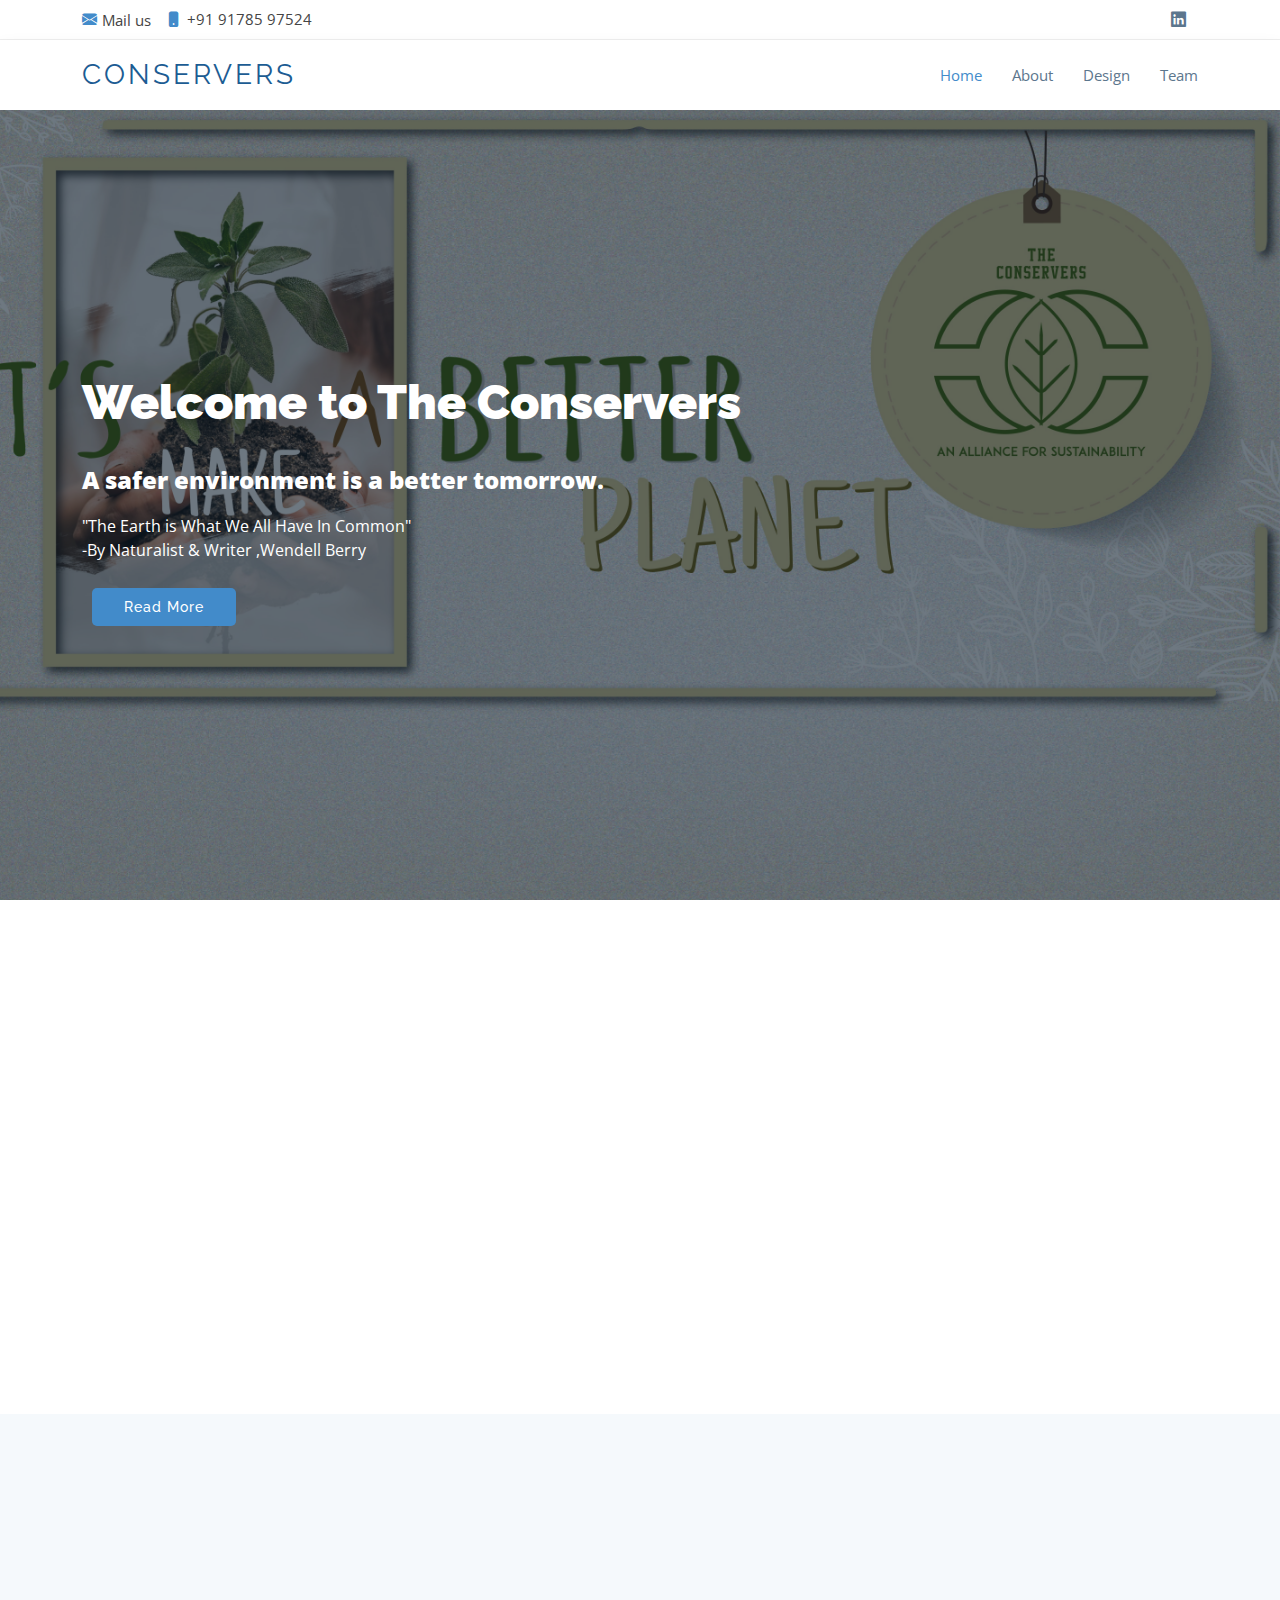
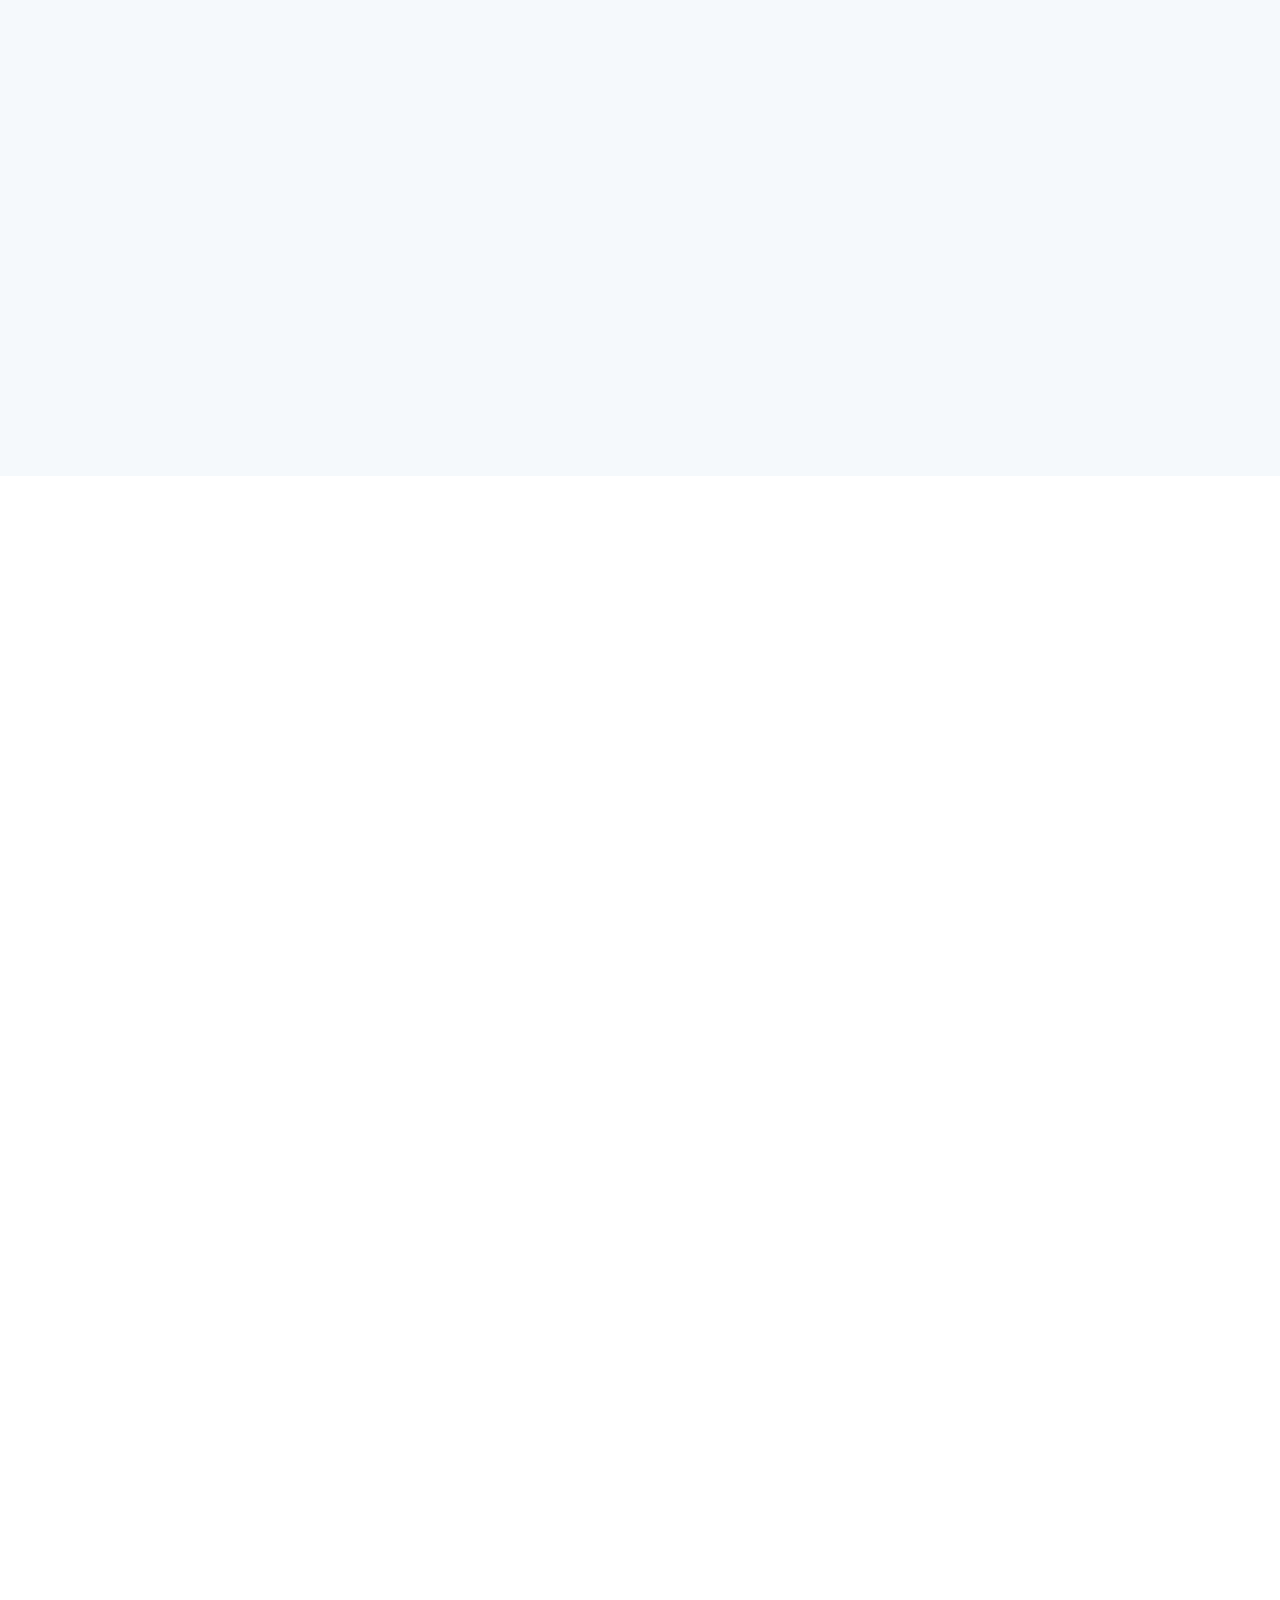
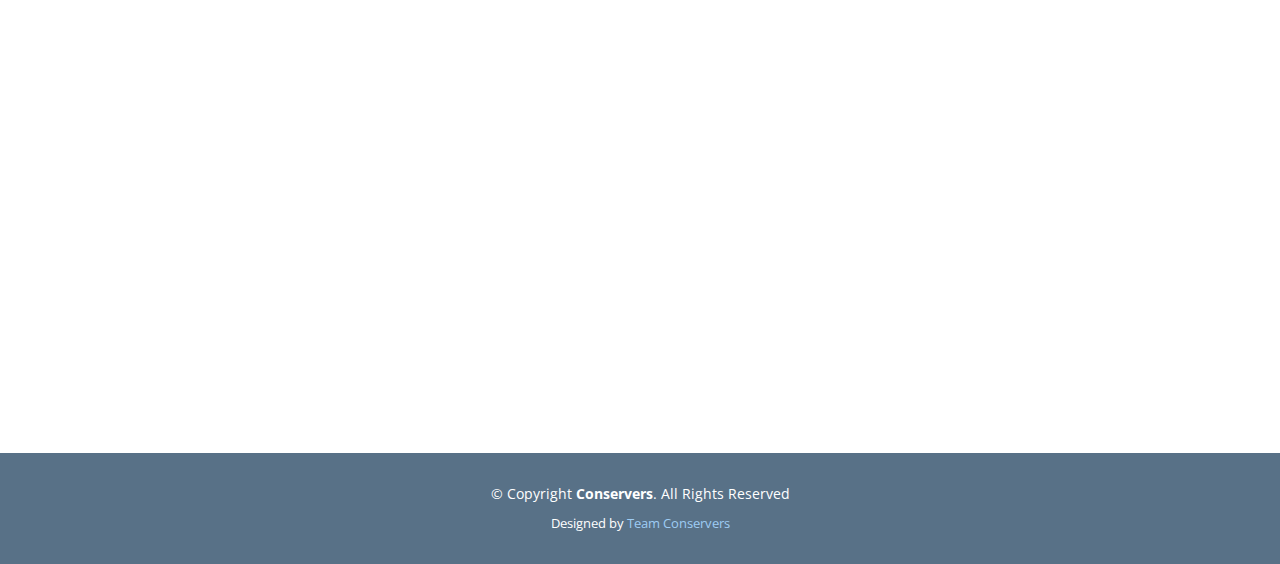
<file: index.html>
<!DOCTYPE html>
<html lang="en">

<head>
  <meta charset="utf-8">
  <meta content="width=device-width, initial-scale=1.0" name="viewport">

  <title>The Conservers</title>
  <meta content="" name="description">
  <meta content="" name="keywords">

  <!-- Favicons -->
  <link href="assets/img/conserver/favicon.ico" rel="icon">
  <link href="assets/img/consever/apple-touch-icon.png" rel="apple-touch-icon">

  <!-- Google Fonts -->
  <link href="https://fonts.googleapis.com/css?family=Open+Sans:300,300i,400,400i,600,600i,700,700i|Raleway:300,300i,400,400i,600,600i,700,700i,900" rel="stylesheet">

  <!-- Vendor CSS Files -->
  <link href="assets/vendor/animate.css/animate.min.css" rel="stylesheet">
  <link href="assets/vendor/aos/aos.css" rel="stylesheet">
  <link href="assets/vendor/bootstrap/css/bootstrap.min.css" rel="stylesheet">
  <link href="assets/vendor/bootstrap-icons/bootstrap-icons.css" rel="stylesheet">
  <link href="assets/vendor/boxicons/css/boxicons.min.css" rel="stylesheet">
  <link href="assets/vendor/glightbox/css/glightbox.min.css" rel="stylesheet">
  <link href="assets/vendor/swiper/swiper-bundle.min.css" rel="stylesheet">

  <!-- Template Main CSS File -->
  <link href="assets/css/style.css" rel="stylesheet">

  <!-- =======================================================
  * Template Name: Mamba - v4.3.0
  * Template URL: https://bootstrapmade.com/mamba-one-page-bootstrap-template-free/
  * Author: BootstrapMade.com
  * License: https://bootstrapmade.com/license/
  ======================================================== -->
</head>

<body>

  <!-- ======= Top Bar ======= -->
  <section id="topbar" class="d-flex align-items-center">
    <div class="container d-flex justify-content-center justify-content-md-between">
      <div class="contact-info d-flex align-items-center">
        <i class="bi bi-envelope-fill"></i><a href="mailto:sudhansu.panigrahi96@gmail.com">Mail us</a>
        <i class="bi bi-phone-fill phone-icon"></i> +91 91785 97524
      </div>
      <div class="social-links d-none d-md-block">
       
        <a href="https://www.linkedin.com/in/sudhansu-panigrahi-76ab901a0" class="linkedin"><i class="bi bi-linkedin"></i></i></a>
      </div>
    </div>
  </section>

  <!-- ======= Header ======= -->
  <header id="header" class="d-flex align-items-center">
    <div class="container d-flex align-items-center">

      <div class="logo me-auto">
        <h1><a href="index.html">Conservers</a></h1>
        <!-- Uncomment below if you prefer to use an image logo -->
        <!-- <a href="index.html"><img src="assets/img/logo.png" alt="" class="img-fluid"></a>-->
      </div>

      <nav id="navbar" class="navbar">
        <ul>
          <li><a class="nav-link scrollto active" href="#hero">Home</a></li>
          <li><a class="nav-link scrollto" href="#about">About</a></li>
          
          <li><a class="nav-link scrollto" href="#portfolio">Design</a></li>
          <li><a class="nav-link scrollto" href="#team">Team</a></li>
         
        </ul>
        <i class="bi bi-list mobile-nav-toggle"></i>
      </nav><!-- .navbar -->

    </div>
  </header><!-- End Header -->

  <!-- ======= Hero Section ======= -->
  <section id="hero">
    <div class="hero-container">
    

        

        

          <!-- Slide 1 -->
          <div class="carousel-item active" style="background-image: url('assets/img/slide/Website-01-min.jpg')">
            <div class="carousel-container">
              <div class="carousel-content container">
                <h2 class="animate__animated animate__fadeInDown">Welcome to <span>The Conservers</span></h2>
                <p class="animate__animated animate__fadeInUp" style="font-weight:900;font-size:1.5em">A safer environment is a better tomorrow.</p>
                <p class="animate__animated animate__fadeInUp">"The Earth is What We All Have In Common"  <br> -By Naturalist & Writer ,Wendell Berry</p>
                <a href="#about" class="btn-get-started animate__animated animate__fadeInUp scrollto">Read More</a>
              </div>
            </div>
          </div>


          

       

       
      </div>
    </div>
  </section><!-- End Hero -->

  <main id="main">

    <!-- ======= About Us Section ======= -->
    <section id="about" class="about">
      <div class="container" data-aos="fade-up">

        <div class="row no-gutters">
         <!-- <div class="col-lg-6 video-box">
            <img src="assets/img/about.jpg" class="img-fluid" alt="">
          
          </div>-->

          <div class="col-lg-12 d-flex flex-column justify-content-center about-content">

            <div class="section-title">
              <h2>About Us</h2>
              <p>Founded in 2021, THE CONSERVERS is a group of 7 Tech-Enthusiasts who are focused on
                our world’s most pressing issues in sustainable development.
                </p>
            </div>

            <div class="icon-box" data-aos="fade-up" data-aos-delay="100">
              <div class="icon"><i class="bx bx-fingerprint"></i></div>
              <h4 class="title"><a href="">Our Goal</a></h4>
              <p class="description">Our innovative models for solving different environmental issues like Climate Change & Global
                Warming, Air Pollution ,Waste Disposal ,Renewable Power etc are driven by a desire to take the
                world in a direction of sustainable development with environment protection.</p>
            </div>

            <div class="icon-box" data-aos="fade-up" data-aos-delay="100">
              <div class="icon"><i class="bx bx-gift"></i></div>
              <h4 class="title"><a href="">Our Vision</a></h4>
              <p class="description">We envision a sustainable future driven by global citizens who catalyze change & propel
                communities and organizations towards progressive sustainability goals and climate resilience</p>
            </div>

          </div>
        </div>

      </div>
    </section><!-- End About Us Section -->

    

    <!-- ======= Our Portfolio Section ======= -->
    <section id="portfolio" class="portfolio section-bg">
      <div class="container" data-aos="fade-up" data-aos-delay="100">

        <div class="section-title">
          <h2>Our Carbon Removal Model</h2>
          <p> Our Direct Air Carbon Removal Unit consists of 3 stages</p>
        </div>

        
        <div class="row portfolio-container">

          <div class="col-lg-6 col-md-6 portfolio-item filter-app">
            <div class="portfolio-wrap">
              <img src="assets/img/portfolio/modelnew1.png" class="img-fluid " alt="" style="min-height:400px">
              <div class="portfolio-info">
              
                <div class="portfolio-links">
                  <a href="assets/img/portfolio/modelnew1.png" data-gallery="portfolioGallery" class="portfolio-lightbox" title="Design 1"><i class="bi bi-plus"></i></a>
                  <a href="portfolio-details.html" title="More Details"><i class="bi bi-link"></i></a>
                </div>
              </div>
            </div>
          </div>
          <div class="col-lg-6 col-md-6 portfolio-item filter-app">
            <div class="portfolio-wrap">
              <img src="assets/img/portfolio/modelnew2.png" class="img-fluid " alt="" style="min-height:400px">
              <div class="portfolio-info">
              
                <div class="portfolio-links">
                  <a href="assets/img/portfolio/modelnew2.png" data-gallery="portfolioGallery" class="portfolio-lightbox" title="Design 2"><i class="bi bi-plus"></i></a>
                  <a href="portfolio-details.html" title="More Details"><i class="bi bi-link"></i></a>
                </div>
              </div>
            </div>
          </div>

          
        </div>

      </div>
    </section><!-- End Our Portfolio Section -->
    <section class="about-lists">
      <div class="container">

        <div class="row no-gutters">

          <div class="col-lg-6 col-md-6 content-item" data-aos="fade-up">
            <span>01</span>
            <h4>Stage 1</h4>
            <p>At first suction fans create a negative pressure that forces air through 3
              Activated Carbon filters into a Detachable chamber with Caustic Potash Solution.
              Carbon Dioxide reacts with KOH to form Potassium Carbonate.</p>
          </div>

          <div class="col-lg-6 col-md-6 content-item" data-aos="fade-up" data-aos-delay="100">
            <span>02</span>
            <h4>Stage 2</h4>
            <p>The Chamber is then detached followed by mixing its content with Lime
              Water(Ca(OH)2) to form Calcium Carbonate and KOH again. Calcium Carbonate is
              heated to release Carbon Dioxide and Calcium Oxide which is mixed with water
              to give back Lime Water.</p>
          </div>

          <div class="col-lg-6 col-md-6 content-item" data-aos="fade-up" data-aos-delay="200">
            <span>03</span>
            <h4>Stage 3</h4>
            <p>The Carbon Dioxide released is cooled down and compressed into a tank
              for storage. The KOH and Lime Water formed during the reaction are set for
              reuse.</p>
          </div>

          <div class="col-lg-6 col-md-6 content-item" data-aos="fade-up" data-aos-delay="300">
            <span>04</span>
            <h4>Stage 4</h4>
            <p>After initial testing of the large unit, time slots are fixed for detachment process
              when the Potassium Hydroxide solution gets saturated with Carbon Dioxide in the
              first Stage</p>
          </div>

         

        </div>

      </div>
    </section>
    <!-- ======= Our Team Section ======= -->
    <section id="team" class="team">
      <div class="container" data-aos="fade-up">

        <div class="section-title">
          <h2>Our Team</h2>
          <p>Seven team members!</p>
        </div>

        <div class="row">

          <div class="col-xl-3 col-lg-4 col-md-6" data-aos="fade-up">
            <div class="member">
              <div class="pic"><img src="assets/img/team/3.png" class="img-fluid" alt="" style="max-height:300px"></div>
              <div class="member-info">
                <h4>Sudhansu Panigrahi</h4>
                <span>Team Captain <br>
                  Chemical Architect </span>
                <div class="social">
                  <a href="mailto:sudhansu.panigrahi96@gmail.com"><i class="bi bi-envelope-fill"></i></a>
                  <a href="https://www.linkedin.com/in/sudhansu-panigrahi-76ab901a0"><i class="bi bi-linkedin"></i></a>
                </div>
              </div>
            </div>
          </div>

          <div class="col-xl-3 col-lg-4 col-md-6" data-aos="fade-up" data-aos-delay="100">
            <div class="member">
              <div class="pic"><img src="assets/img/team/1.png" class="img-fluid" alt="" style="max-height:300px"></div>
              <div class="member-info">
                <h4>Rishav Nanda</h4>
                <span>Coding Architect <br>
                  Data Analyst</span>
                <div class="social">
                  <a href="mailto:rishavnanda56@gmail.com"><i class="bi bi-envelope-fill"></i></a>
                  <a href="https://www.linkedin.com/in/rishav-nanda-719144179"><i class="bi bi-linkedin"></i></a>
                </div>
              </div>
            </div>
          </div>

          <div class="col-xl-3 col-lg-4 col-md-6" data-aos="fade-up" data-aos-delay="200">
            <div class="member">
              <div class="pic"><img src="assets/img/team/2.png" class="img-fluid" alt="" style="max-height:300px"></div>
              <div class="member-info">
                <h4>Sidhant kumar Raut</h4>
                <span>Mechanical Design</span>
                <div class="social">
                  <a href="mailto:sidhantraut2811@gmail.com"><i class="bi bi-envelope-fill"></i></a>
                  <a href="www.linkedin.com/in/sidhantraut"><i class="bi bi-linkedin"></i></a>
                </div>
              </div>
            </div>
          </div>
          <div class="col-xl-3 col-lg-4 col-md-6" data-aos="fade-up" data-aos-delay="200">
            <div class="member">
              <div class="pic"><img src="assets/img/team/4.png" class="img-fluid" alt="" style="max-height:300px"></div>
              <div class="member-info">
                <h4>Smruti Yogamaya Samantaray</h4>
                <span>Core Electronics <br>
                  Head Content Writer</span>
                <div class="social">
                  <a href="mailto:sudhansu.panigrahi96@gmail.com"><i class="bi bi-envelope-fill"></i></a>
                  <a href="https://www.linkedin.com/in/smruti-yogamaya-samantaray-8982b01a2"><i class="bi bi-linkedin"></i></a>
                </div>
              </div>
            </div>
          </div>
          <div class="col-xl-3 col-lg-4 col-md-6" data-aos="fade-up" data-aos-delay="200">
            <div class="member">
              <div class="pic"><img src="assets/img/team/8.png" class="img-fluid" alt="" style="max-height:300px"></div>
              <div class="member-info">
                <h4>Jyotsana Kumari Gupta</h4>
                <span>Head Electronics Architect</span>
                <div class="social">
                  <a href="mailto:jyotsanagupta1308@gmail.com"><i class="bi bi-envelope-fill"></i></a>
                  <a href="https://www.linkedin.com/in/jyotsana-kumari-gupta-404814196"><i class="bi bi-linkedin"></i></a>
                </div>
              </div>
            </div>
          </div>
          <div class="col-xl-3 col-lg-4 col-md-6" data-aos="fade-up" data-aos-delay="200">
            <div class="member">
              <div class="pic"><img src="assets/img/team/7.jpg" class="img-fluid" alt="" style="max-height:300px"></div>
              <div class="member-info">
                <h4>Adya Rath</h4>
                <span>Web Design <br>
                  Automation</span>
                <div class="social">
                  <a href="mailto:adyarath1@gmail.com"><i class="bi bi-envelope-fill"></i></a>
                  <a href="www.linkedin.com/in/adya-rath-165b971a0"><i class="bi bi-linkedin"></i></a>
                </div>
              </div>
            </div>
          </div>

          <div class="col-xl-3 col-lg-4 col-md-6" data-aos="fade-up" data-aos-delay="300">
            <div class="member">
              <div class="pic"><img src="assets/img/team/9.png" class="img-fluid" alt="" style="max-height:300px"></div>
              <div class="member-info">
                <h4>Subhankar Das</h4>
                <span> Electronics design<br>
                  Team Manager</span>
                <div class="social">
                  <a href="mailto:subhankards44@gmail.com"><i class="bi bi-envelope-fill"></i></a>
                  <a href="https://www.linkedin.com/in/subhankar-das-919383195"><i class="bi bi-linkedin"></i></a>
                </div>
              </div>
            </div>
          </div>

        </div>

      </div>
    </section><!-- End Our Team Section -->

    

  </main><!-- End #main -->

  <!-- ======= Footer ======= -->
  <footer id="footer">
    
     

          

    <div class="container">
      <div class="copyright">
        &copy; Copyright <strong><span>Conservers</span></strong>. All Rights Reserved
      </div>
      <div class="credits">
        <!-- All the links in the footer should remain intact. -->
        <!-- You can delete the links only if you purchased the pro version. -->
        <!-- Licensing information: https://bootstrapmade.com/license/ -->
        <!-- Purchase the pro version with working PHP/AJAX contact form: https://bootstrapmade.com/mamba-one-page-bootstrap-template-free/ -->
        Designed by <a href="#hero">Team Conservers</a>
      </div>
    </div>
  </footer><!-- End Footer -->

  <a href="#" class="back-to-top d-flex align-items-center justify-content-center"><i class="bi bi-arrow-up-short"></i></a>

  <!-- Vendor JS Files -->
  <script src="assets/vendor/aos/aos.js"></script>
  <script src="assets/vendor/bootstrap/js/bootstrap.bundle.min.js"></script>
  <script src="assets/vendor/glightbox/js/glightbox.min.js"></script>
  <script src="assets/vendor/isotope-layout/isotope.pkgd.min.js"></script>
  <script src="assets/vendor/php-email-form/validate.js"></script>
  <script src="assets/vendor/purecounter/purecounter.js"></script>
  <script src="assets/vendor/swiper/swiper-bundle.min.js"></script>

  <!-- Template Main JS File -->
  <script src="assets/js/main.js"></script>

</body>

</html>
</file>
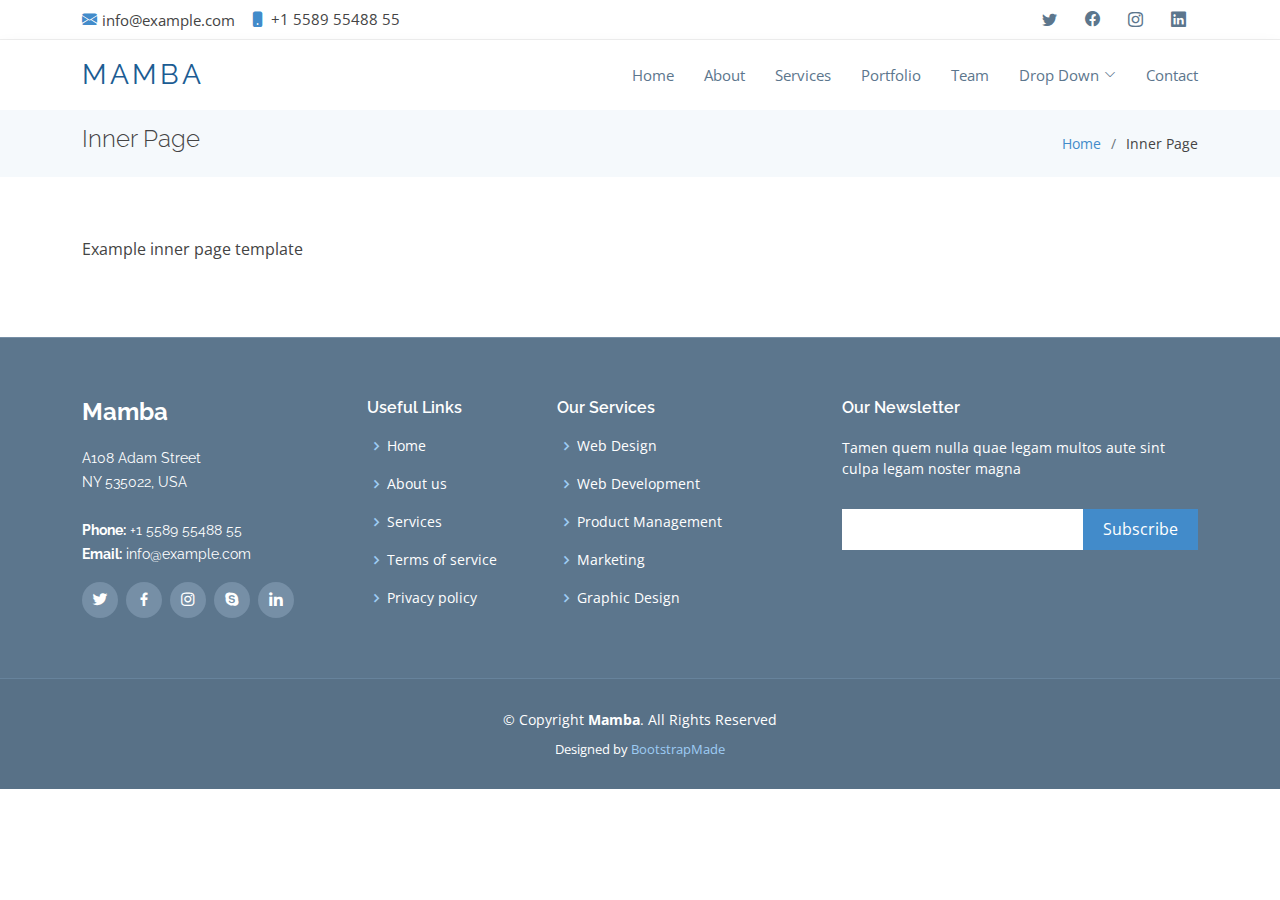
<file: inner-page.html>
<!DOCTYPE html>
<html lang="en">

<head>
  <meta charset="utf-8">
  <meta content="width=device-width, initial-scale=1.0" name="viewport">

  <title>Inner Page - Mamba Bootstrap Template</title>
  <meta content="" name="description">
  <meta content="" name="keywords">

  <!-- Favicons -->
  <link href="assets/img/favicon.png" rel="icon">
  <link href="assets/img/apple-touch-icon.png" rel="apple-touch-icon">

  <!-- Google Fonts -->
  <link href="https://fonts.googleapis.com/css?family=Open+Sans:300,300i,400,400i,600,600i,700,700i|Raleway:300,300i,400,400i,600,600i,700,700i,900" rel="stylesheet">

  <!-- Vendor CSS Files -->
  <link href="assets/vendor/animate.css/animate.min.css" rel="stylesheet">
  <link href="assets/vendor/aos/aos.css" rel="stylesheet">
  <link href="assets/vendor/bootstrap/css/bootstrap.min.css" rel="stylesheet">
  <link href="assets/vendor/bootstrap-icons/bootstrap-icons.css" rel="stylesheet">
  <link href="assets/vendor/boxicons/css/boxicons.min.css" rel="stylesheet">
  <link href="assets/vendor/glightbox/css/glightbox.min.css" rel="stylesheet">
  <link href="assets/vendor/swiper/swiper-bundle.min.css" rel="stylesheet">

  <!-- Template Main CSS File -->
  <link href="assets/css/style.css" rel="stylesheet">

  <!-- =======================================================
  * Template Name: Mamba - v4.3.0
  * Template URL: https://bootstrapmade.com/mamba-one-page-bootstrap-template-free/
  * Author: BootstrapMade.com
  * License: https://bootstrapmade.com/license/
  ======================================================== -->
</head>

<body>

  <!-- ======= Top Bar ======= -->
  <section id="topbar" class="d-flex align-items-center">
    <div class="container d-flex justify-content-center justify-content-md-between">
      <div class="contact-info d-flex align-items-center">
        <i class="bi bi-envelope-fill"></i><a href="mailto:contact@example.com">info@example.com</a>
        <i class="bi bi-phone-fill phone-icon"></i> +1 5589 55488 55
      </div>
      <div class="social-links d-none d-md-block">
        <a href="#" class="twitter"><i class="bi bi-twitter"></i></a>
        <a href="#" class="facebook"><i class="bi bi-facebook"></i></a>
        <a href="#" class="instagram"><i class="bi bi-instagram"></i></a>
        <a href="#" class="linkedin"><i class="bi bi-linkedin"></i></i></a>
      </div>
    </div>
  </section>

  <!-- ======= Header ======= -->
  <header id="header" class="d-flex align-items-center">
    <div class="container d-flex align-items-center">

      <div class="logo me-auto">
        <h1><a href="index.html">Mamba</a></h1>
        <!-- Uncomment below if you prefer to use an image logo -->
        <!-- <a href="index.html"><img src="assets/img/logo.png" alt="" class="img-fluid"></a>-->
      </div>

      <nav id="navbar" class="navbar">
        <ul>
          <li><a class="nav-link scrollto " href="#hero">Home</a></li>
          <li><a class="nav-link scrollto" href="#about">About</a></li>
          <li><a class="nav-link scrollto" href="#services">Services</a></li>
          <li><a class="nav-link scrollto" href="#portfolio">Portfolio</a></li>
          <li><a class="nav-link scrollto" href="#team">Team</a></li>
          <li class="dropdown"><a href="#"><span>Drop Down</span> <i class="bi bi-chevron-down"></i></a>
            <ul>
              <li><a href="#">Drop Down 1</a></li>
              <li class="dropdown"><a href="#"><span>Deep Drop Down</span> <i class="bi bi-chevron-right"></i></a>
                <ul>
                  <li><a href="#">Deep Drop Down 1</a></li>
                  <li><a href="#">Deep Drop Down 2</a></li>
                  <li><a href="#">Deep Drop Down 3</a></li>
                  <li><a href="#">Deep Drop Down 4</a></li>
                  <li><a href="#">Deep Drop Down 5</a></li>
                </ul>
              </li>
              <li><a href="#">Drop Down 2</a></li>
              <li><a href="#">Drop Down 3</a></li>
              <li><a href="#">Drop Down 4</a></li>
            </ul>
          </li>
          <li><a class="nav-link scrollto" href="#contact">Contact</a></li>
        </ul>
        <i class="bi bi-list mobile-nav-toggle"></i>
      </nav><!-- .navbar -->

    </div>
  </header><!-- End Header -->

  <main id="main">

    <!-- ======= Breadcrumbs Section ======= -->
    <section class="breadcrumbs">
      <div class="container">

        <div class="d-flex justify-content-between align-items-center">
          <h2>Inner Page</h2>
          <ol>
            <li><a href="index.html">Home</a></li>
            <li>Inner Page</li>
          </ol>
        </div>

      </div>
    </section><!-- End Breadcrumbs Section -->

    <section class="inner-page">
      <div class="container">
        <p>
          Example inner page template
        </p>
      </div>
    </section>

  </main><!-- End #main -->

  <!-- ======= Footer ======= -->
  <footer id="footer">
    <div class="footer-top">
      <div class="container">
        <div class="row">

          <div class="col-lg-3 col-md-6 footer-info">
            <h3>Mamba</h3>
            <p>
              A108 Adam Street <br>
              NY 535022, USA<br><br>
              <strong>Phone:</strong> +1 5589 55488 55<br>
              <strong>Email:</strong> info@example.com<br>
            </p>
            <div class="social-links mt-3">
              <a href="#" class="twitter"><i class="bx bxl-twitter"></i></a>
              <a href="#" class="facebook"><i class="bx bxl-facebook"></i></a>
              <a href="#" class="instagram"><i class="bx bxl-instagram"></i></a>
              <a href="#" class="google-plus"><i class="bx bxl-skype"></i></a>
              <a href="#" class="linkedin"><i class="bx bxl-linkedin"></i></a>
            </div>
          </div>

          <div class="col-lg-2 col-md-6 footer-links">
            <h4>Useful Links</h4>
            <ul>
              <li><i class="bx bx-chevron-right"></i> <a href="#">Home</a></li>
              <li><i class="bx bx-chevron-right"></i> <a href="#">About us</a></li>
              <li><i class="bx bx-chevron-right"></i> <a href="#">Services</a></li>
              <li><i class="bx bx-chevron-right"></i> <a href="#">Terms of service</a></li>
              <li><i class="bx bx-chevron-right"></i> <a href="#">Privacy policy</a></li>
            </ul>
          </div>

          <div class="col-lg-3 col-md-6 footer-links">
            <h4>Our Services</h4>
            <ul>
              <li><i class="bx bx-chevron-right"></i> <a href="#">Web Design</a></li>
              <li><i class="bx bx-chevron-right"></i> <a href="#">Web Development</a></li>
              <li><i class="bx bx-chevron-right"></i> <a href="#">Product Management</a></li>
              <li><i class="bx bx-chevron-right"></i> <a href="#">Marketing</a></li>
              <li><i class="bx bx-chevron-right"></i> <a href="#">Graphic Design</a></li>
            </ul>
          </div>

          <div class="col-lg-4 col-md-6 footer-newsletter">
            <h4>Our Newsletter</h4>
            <p>Tamen quem nulla quae legam multos aute sint culpa legam noster magna</p>
            <form action="" method="post">
              <input type="email" name="email"><input type="submit" value="Subscribe">
            </form>

          </div>

        </div>
      </div>
    </div>

    <div class="container">
      <div class="copyright">
        &copy; Copyright <strong><span>Mamba</span></strong>. All Rights Reserved
      </div>
      <div class="credits">
        <!-- All the links in the footer should remain intact. -->
        <!-- You can delete the links only if you purchased the pro version. -->
        <!-- Licensing information: https://bootstrapmade.com/license/ -->
        <!-- Purchase the pro version with working PHP/AJAX contact form: https://bootstrapmade.com/mamba-one-page-bootstrap-template-free/ -->
        Designed by <a href="https://bootstrapmade.com/">BootstrapMade</a>
      </div>
    </div>
  </footer><!-- End Footer -->

  <a href="#" class="back-to-top d-flex align-items-center justify-content-center"><i class="bi bi-arrow-up-short"></i></a>

  <!-- Vendor JS Files -->
  <script src="assets/vendor/aos/aos.js"></script>
  <script src="assets/vendor/bootstrap/js/bootstrap.bundle.min.js"></script>
  <script src="assets/vendor/glightbox/js/glightbox.min.js"></script>
  <script src="assets/vendor/isotope-layout/isotope.pkgd.min.js"></script>
  <script src="assets/vendor/php-email-form/validate.js"></script>
  <script src="assets/vendor/purecounter/purecounter.js"></script>
  <script src="assets/vendor/swiper/swiper-bundle.min.js"></script>

  <!-- Template Main JS File -->
  <script src="assets/js/main.js"></script>

</body>

</html>
</file>
<file: assets/css/style.css>
/**
* Template Name: Mamba - v4.3.0
* Template URL: https://bootstrapmade.com/mamba-one-page-bootstrap-template-free/
* Author: BootstrapMade.com
* License: https://bootstrapmade.com/license/
*/

/*--------------------------------------------------------------
# General
--------------------------------------------------------------*/
body {
  font-family: "Open Sans", sans-serif;
  color: #444;
}

a {
  color: #428bca;
  text-decoration: none;
}

a:hover {
  color: #9eccf4;
  text-decoration: none;
}

h1, h2, h3, h4, h5, h6, .font-primary {
  font-family: "Raleway", sans-serif;
}

/*--------------------------------------------------------------
# Back to top button
--------------------------------------------------------------*/
.back-to-top {
  position: fixed;
  visibility: hidden;
  opacity: 0;
  right: 15px;
  bottom: 15px;
  z-index: 99999;
  background: #428bca;
  width: 40px;
  height: 40px;
  border-radius: 4px;
  transition: all 0.4s;
}

.back-to-top i {
  font-size: 24px;
  color: #fff;
  line-height: 0;
}

.back-to-top:hover {
  background: #629fd3;
  color: #fff;
}

.back-to-top.active {
  visibility: visible;
  opacity: 1;
}

/*--------------------------------------------------------------
# Disable aos animation delay on mobile devices
--------------------------------------------------------------*/
@media screen and (max-width: 768px) {
  [data-aos-delay] {
    transition-delay: 0 !important;
  }
}

/*--------------------------------------------------------------
# Top Bar
--------------------------------------------------------------*/
#topbar {
  background: #fff;
  border-bottom: 1px solid #eee;
  font-size: 15px;
  height: 40px;
  padding: 0;
}

#topbar .contact-info a {
  line-height: 0;
  color: #444;
  transition: 0.3s;
}

#topbar .contact-info a:hover {
  color: #428bca;
}

#topbar .contact-info i {
  color: #428bca;
  line-height: 0;
  margin-right: 5px;
}

#topbar .contact-info .phone-icon {
  margin-left: 15px;
}

#topbar .social-links a {
  color: #5c768d;
  padding: 4px 12px;
  display: inline-block;
  line-height: 1px;
  transition: 0.3s;
}

#topbar .social-links a:hover {
  color: #428bca;
}

/*--------------------------------------------------------------
# Header
--------------------------------------------------------------*/
#header {
  height: 70px;
  background: #fff;
  z-index: 997;
  box-shadow: 0px 5px 15px 0px rgba(0, 0, 0, 0.06);
}

#header .logo h1 {
  font-size: 28px;
  margin: 0;
  padding: 10px 0;
  line-height: 1;
  font-weight: 400;
  letter-spacing: 3px;
  text-transform: uppercase;
}

#header .logo h1 a, #header .logo h1 a:hover {
  color: #1c5c93;
  text-decoration: none;
}

#header .logo img {
  padding: 0;
  margin: 0;
  max-height: 40px;
}

.scrolled-offset {
  margin-top: 70px;
}

/*--------------------------------------------------------------
# Navigation Menu
--------------------------------------------------------------*/
/**
* Desktop Navigation 
*/
.navbar {
  padding: 0;
}

.navbar ul {
  margin: 0;
  padding: 0;
  display: flex;
  list-style: none;
  align-items: center;
}

.navbar li {
  position: relative;
}

.navbar a, .navbar a:focus {
  display: flex;
  align-items: center;
  justify-content: space-between;
  padding: 10px 0 10px 30px;
  font-family: "Open Sans", sans-serif;
  font-size: 15px;
  color: #5c768d;
  white-space: nowrap;
  transition: 0.3s;
}

.navbar a i, .navbar a:focus i {
  font-size: 12px;
  line-height: 0;
  margin-left: 5px;
}

.navbar a:hover, .navbar .active, .navbar .active:focus, .navbar li:hover > a {
  color: #428bca;
}

.navbar .dropdown ul {
  display: block;
  position: absolute;
  left: 14px;
  top: 100%;
  margin: 0;
  padding: 10px 0;
  z-index: 99;
  opacity: 0;
  visibility: hidden;
  background: #fff;
  box-shadow: 0px 0px 30px rgba(127, 137, 161, 0.25);
  transition: 0.3s;
}

.navbar .dropdown ul li {
  min-width: 200px;
}

.navbar .dropdown ul a {
  padding: 10px 20px;
  text-transform: none;
}

.navbar .dropdown ul a i {
  font-size: 12px;
}

.navbar .dropdown ul a:hover, .navbar .dropdown ul .active:hover, .navbar .dropdown ul li:hover > a {
  color: #428bca;
}

.navbar .dropdown:hover > ul {
  opacity: 1;
  visibility: visible;
}

.navbar .dropdown .dropdown ul {
  top: 0;
  left: calc(100% - 30px);
  visibility: hidden;
}

.navbar .dropdown .dropdown:hover > ul {
  opacity: 1;
  top: 0;
  left: 100%;
  visibility: visible;
}

@media (max-width: 1366px) {
  .navbar .dropdown .dropdown ul {
    left: -90%;
  }
  .navbar .dropdown .dropdown:hover > ul {
    left: -100%;
  }
}

/**
* Mobile Navigation 
*/
.mobile-nav-toggle {
  color: #1f3548;
  font-size: 28px;
  cursor: pointer;
  display: none;
  line-height: 0;
  transition: 0.5s;
}

.mobile-nav-toggle.bi-x {
  color: #fff;
}

@media (max-width: 991px) {
  .mobile-nav-toggle {
    display: block;
  }
  .navbar ul {
    display: none;
  }
}

.navbar-mobile {
  position: fixed;
  overflow: hidden;
  top: 0;
  right: 0;
  left: 0;
  bottom: 0;
  background: rgba(31, 53, 72, 0.9);
  transition: 0.3s;
  z-index: 998;
}

.navbar-mobile .mobile-nav-toggle {
  position: absolute;
  top: 15px;
  right: 15px;
}

.navbar-mobile ul {
  display: block;
  position: absolute;
  top: 55px;
  right: 15px;
  bottom: 15px;
  left: 15px;
  padding: 10px 0;
  background-color: #fff;
  overflow-y: auto;
  transition: 0.3s;
}

.navbar-mobile a {
  padding: 10px 20px;
  font-size: 15px;
  color: #1f3548;
}

.navbar-mobile a:hover, .navbar-mobile .active, .navbar-mobile li:hover > a {
  color: #428bca;
}

.navbar-mobile .getstarted {
  margin: 15px;
}

.navbar-mobile .dropdown ul {
  position: static;
  display: none;
  margin: 10px 20px;
  padding: 10px 0;
  z-index: 99;
  opacity: 1;
  visibility: visible;
  background: #fff;
  box-shadow: 0px 0px 30px rgba(127, 137, 161, 0.25);
}

.navbar-mobile .dropdown ul li {
  min-width: 200px;
}

.navbar-mobile .dropdown ul a {
  padding: 10px 20px;
}

.navbar-mobile .dropdown ul a i {
  font-size: 12px;
}

.navbar-mobile .dropdown ul a:hover, .navbar-mobile .dropdown ul .active:hover, .navbar-mobile .dropdown ul li:hover > a {
  color: #428bca;
}

.navbar-mobile .dropdown > .dropdown-active {
  display: block;
}

/*--------------------------------------------------------------
# Hero Section
--------------------------------------------------------------*/
#hero {
  width: 100%;
  height: calc(100vh - 110px);
  padding: 0;
  overflow: hidden;
  background: #000;
}

#hero .carousel-item {
  width: 100%;
  height: calc(100vh - 110px);
  background-size: cover;
  background-position: top right;
  background-repeat: no-repeat;
  overflow: hidden;
}

#hero .carousel-item::before {
  content: '';
  background-color: rgba(13, 30, 45, 0.6);
  position: absolute;
  height: 100%;
  width: 100%;
  top: 0;
  right: 0;
  left: 0;
  bottom: 0;
  overflow: hidden;
}

#hero .carousel-container {
  display: flex;
  justify-content: center;
  align-items: center;
  position: absolute;
  bottom: 0;
  top: 0;
  left: 0;
  right: 0;
  overflow: hidden;
}

#hero .carousel-content {
  text-align: left;
}

@media (max-width: 992px) {
  #hero, #hero .carousel-item {
    height: calc(100vh - 70px);
  }
  #hero .carousel-content.container {
    padding: 0 50px;
  }
}

#hero h2 {
  color: #fff;
  margin-bottom: 30px;
  font-size: 48px;
  font-weight: 900;
}

#hero p {
  width: 80%;
  -webkit-animation-delay: 0.4s;
  animation-delay: 0.4s;
  color: #fff;
}

#hero .carousel-inner .carousel-item {
  transition-property: opacity;
  background-position: center top;
}

#hero .carousel-inner .carousel-item,
#hero .carousel-inner .active.carousel-item-start,
#hero .carousel-inner .active.carousel-item-end {
  opacity: 0;
}

#hero .carousel-inner .active,
#hero .carousel-inner .carousel-item-next.carousel-item-start,
#hero .carousel-inner .carousel-item-prev.carousel-item-end {
  opacity: 1;
  transition: 0.5s;
}

#hero .carousel-inner .carousel-item-next,
#hero .carousel-inner .carousel-item-prev,
#hero .carousel-inner .active.carousel-item-start,
#hero .carousel-inner .active.carousel-item-end {
  left: 0;
  transform: translate3d(0, 0, 0);
}

#hero .carousel-control-prev, #hero .carousel-control-next {
  width: 10%;
}

#hero .carousel-control-next-icon, #hero .carousel-control-prev-icon {
  background: none;
  font-size: 48px;
  line-height: 1;
  width: auto;
  height: auto;
}

#hero .carousel-indicators li {
  cursor: pointer;
}

#hero .btn-get-started {
  font-family: "Raleway", sans-serif;
  font-weight: 500;
  font-size: 14px;
  letter-spacing: 1px;
  display: inline-block;
  padding: 12px 32px;
  border-radius: 5px;
  transition: 0.5s;
  line-height: 1;
  margin: 10px;
  color: #fff;
  -webkit-animation-delay: 0.8s;
  animation-delay: 0.8s;
  border: 0;
  background: #428bca;
}

#hero .btn-get-started:hover {
  background: #1c5c93;
}

@media (max-width: 768px) {
  #hero h2 {
    font-size: 28px;
  }
}

@media (max-height: 500px) {
  #hero, #hero .carousel-item {
    height: 120vh;
  }
}

@media (min-width: 1024px) {
  #hero p {
    width: 60%;
  }
  #hero .carousel-control-prev, #hero .carousel-control-next {
    width: 5%;
  }
}

/*--------------------------------------------------------------
# Sections General
--------------------------------------------------------------*/
section {
  padding: 60px 0;
  overflow: hidden;
}

.section-bg {
  background-color: #f5f9fc;
}

.section-title {
  text-align: center;
  padding-bottom: 30px;
}

.section-title h2 {
  font-size: 32px;
  font-weight: 600;
  margin-bottom: 20px;
  padding-bottom: 0;
  color: #5c768d;
}

.section-title p {
  margin-bottom: 0;
}

/*--------------------------------------------------------------
# Breadcrumbs
--------------------------------------------------------------*/
.breadcrumbs {
  padding: 15px 0;
  background-color: #f5f9fc;
  min-height: 40px;
}

.breadcrumbs h2 {
  font-size: 24px;
  font-weight: 300;
}

.breadcrumbs ol {
  display: flex;
  flex-wrap: wrap;
  list-style: none;
  padding: 0;
  margin: 0;
  font-size: 14px;
}

.breadcrumbs ol li + li {
  padding-left: 10px;
}

.breadcrumbs ol li + li::before {
  display: inline-block;
  padding-right: 10px;
  color: #6c757d;
  content: "/";
}

@media (max-width: 768px) {
  .breadcrumbs .d-flex {
    display: block !important;
  }
  .breadcrumbs ol {
    display: block;
  }
  .breadcrumbs ol li {
    display: inline-block;
  }
}

/*--------------------------------------------------------------
# About Us
--------------------------------------------------------------*/
.about {
  padding-bottom: 30px;
}

.about .container {
  box-shadow: 0 5px 25px 0 rgba(214, 215, 216, 0.6);
}

.about .video-box img {
  padding: 15px 0;
}

.about .section-title p {
  text-align: left;
  font-style: italic;
  color: #666;
}

.about .about-content {
  padding: 40px;
}

.about .icon-box + .icon-box {
  margin-top: 40px;
}

.about .icon-box .icon {
  float: left;
  display: flex;
  align-items: center;
  justify-content: center;
  width: 72px;
  height: 72px;
  background: #f1f7fb;
  border-radius: 6px;
  transition: 0.5s;
}

.about .icon-box .icon i {
  color: #428bca;
  font-size: 32px;
}

.about .icon-box:hover .icon {
  background: #428bca;
}

.about .icon-box:hover .icon i {
  color: #fff;
}

.about .icon-box .title {
  margin-left: 95px;
  font-weight: 700;
  margin-bottom: 10px;
  font-size: 18px;
  text-transform: uppercase;
}

.about .icon-box .title a {
  color: #343a40;
  transition: 0.3s;
}

.about .icon-box .title a:hover {
  color: #428bca;
}

.about .icon-box .description {
  margin-left: 95px;
  line-height: 24px;
  font-size: 14px;
}

.about .video-box {
  position: relative;
}

.about .play-btn {
  width: 94px;
  height: 94px;
  background: radial-gradient(#428bca 50%, rgba(66, 139, 202, 0.4) 52%);
  border-radius: 50%;
  display: block;
  position: absolute;
  left: calc(50% - 47px);
  top: calc(50% - 47px);
  overflow: hidden;
}

.about .play-btn::after {
  content: '';
  position: absolute;
  left: 50%;
  top: 50%;
  transform: translateX(-40%) translateY(-50%);
  width: 0;
  height: 0;
  border-top: 10px solid transparent;
  border-bottom: 10px solid transparent;
  border-left: 15px solid #fff;
  z-index: 100;
  transition: all 400ms cubic-bezier(0.55, 0.055, 0.675, 0.19);
}

.about .play-btn::before {
  content: '';
  position: absolute;
  width: 120px;
  height: 120px;
  -webkit-animation-delay: 0s;
  animation-delay: 0s;
  -webkit-animation: pulsate-btn 2s;
  animation: pulsate-btn 2s;
  -webkit-animation-direction: forwards;
  animation-direction: forwards;
  -webkit-animation-iteration-count: infinite;
  animation-iteration-count: infinite;
  -webkit-animation-timing-function: steps;
  animation-timing-function: steps;
  opacity: 1;
  border-radius: 50%;
  border: 5px solid rgba(66, 139, 202, 0.7);
  top: -15%;
  left: -15%;
  background: rgba(198, 16, 0, 0);
}

.about .play-btn:hover::after {
  border-left: 15px solid #428bca;
  transform: scale(20);
}

.about .play-btn:hover::before {
  content: '';
  position: absolute;
  left: 50%;
  top: 50%;
  transform: translateX(-40%) translateY(-50%);
  width: 0;
  height: 0;
  border: none;
  border-top: 10px solid transparent;
  border-bottom: 10px solid transparent;
  border-left: 15px solid #fff;
  z-index: 200;
  -webkit-animation: none;
  animation: none;
  border-radius: 0;
}

@-webkit-keyframes pulsate-btn {
  0% {
    transform: scale(0.6, 0.6);
    opacity: 1;
  }
  100% {
    transform: scale(1, 1);
    opacity: 0;
  }
}

@keyframes pulsate-btn {
  0% {
    transform: scale(0.6, 0.6);
    opacity: 1;
  }
  100% {
    transform: scale(1, 1);
    opacity: 0;
  }
}

/*--------------------------------------------------------------
# About Lists
--------------------------------------------------------------*/
.about-lists {
  padding: 40px;
}

.about-lists .row {
  overflow: hidden;
}

.about-lists .content-item {
  padding: 40px;
  border-left: 1px solid #d9e8f4;
  border-bottom: 1px solid #d9e8f4;
  margin: -1px;
}

.about-lists .content-item span {
  display: block;
  font-size: 24px;
  font-weight: 400;
  color: #9eccf4;
}

.about-lists .content-item h4 {
  font-size: 28px;
  font-weight: 400;
  padding: 0;
  margin: 20px 0;
}

.about-lists .content-item p {
  color: #aaaaaa;
  font-size: 15px;
  margin: 0;
  padding: 0;
}

@media (max-width: 768px) {
  .about-lists .content-item {
    padding: 40px 0;
  }
}

/*--------------------------------------------------------------
# Counts
--------------------------------------------------------------*/
.counts {
  padding-bottom: 30px;
}

.counts .count-box {
  box-shadow: 0px 0 16px rgba(0, 0, 0, 0.1);
  padding: 30px;
  background: #fff;
  margin-bottom: 30px;
}

.counts .count-box i {
  display: block;
  font-size: 64px;
  margin-bottom: 15px;
}

.counts .count-box span {
  font-size: 42px;
  display: block;
  font-weight: 700;
  color: #1c5c93;
}

.counts .count-box p {
  padding: 0;
  margin: 0;
  font-family: "Raleway", sans-serif;
  font-size: 14px;
}

/*--------------------------------------------------------------
# Services
--------------------------------------------------------------*/
.services {
  padding-bottom: 30px;
}

.services .icon-box {
  margin-bottom: 20px;
  text-align: center;
}

.services .icon {
  display: inline-flex;
  justify-content: center;
  align-items: center;
  width: 80px;
  height: 80px;
  margin-bottom: 20px;
  background: #fff;
  border-radius: 50%;
  transition: 0.5s;
  color: #428bca;
  box-shadow: 0px 0 25px rgba(0, 0, 0, 0.15);
  overflow: hidden;
}

.services .icon i {
  font-size: 36px;
  line-height: 0;
}

.services .icon-box:hover .icon {
  box-shadow: 0px 0 30px rgba(66, 139, 202, 0.5);
}

.services .title {
  font-weight: 600;
  margin-bottom: 15px;
  font-size: 18px;
  position: relative;
  padding-bottom: 15px;
}

.services .title a {
  color: #444;
  transition: 0.3s;
}

.services .title a:hover {
  color: #428bca;
}

.services .title::after {
  content: '';
  position: absolute;
  display: block;
  width: 50px;
  height: 2px;
  background: #428bca;
  bottom: 0;
  left: calc(50% - 25px);
}

.services .description {
  line-height: 24px;
  font-size: 14px;
}

/*--------------------------------------------------------------
# Our Portfolio
--------------------------------------------------------------*/
.portfolio .portfolio-item {
  margin-bottom: 30px;
}

.portfolio #portfolio-flters {
  padding: 0;
  margin: 0 0 35px 0;
  list-style: none;
  text-align: center;
}

.portfolio #portfolio-flters li {
  cursor: pointer;
  margin: 0 15px 15px 0;
  display: inline-block;
  padding: 10px 20px;
  font-size: 12px;
  line-height: 20px;
  color: #444;
  border-radius: 4px;
  text-transform: uppercase;
  background: #fff;
  margin-bottom: 5px;
  transition: all 0.3s ease-in-out;
}

.portfolio #portfolio-flters li:hover, .portfolio #portfolio-flters li.filter-active {
  background: #428bca;
  color: #fff;
}

.portfolio #portfolio-flters li:last-child {
  margin-right: 0;
}

.portfolio .portfolio-wrap {
  box-shadow: 0px 2px 12px rgba(0, 0, 0, 0.08);
  transition: 0.3s;
  position: relative;
  overflow: hidden;
}

.portfolio .portfolio-wrap img {
  transition: 0.3s;
}

.portfolio .portfolio-wrap .portfolio-info {
  display: flex;
  justify-content: center;
  align-items: center;
  flex-direction: column;
  opacity: 0;
  position: absolute;
  bottom: 0;
  top: 0;
  left: 0;
  right: 0;
  transition: 0.3s;
  text-align: center;
  background: rgba(31, 53, 72, 0.6);
  padding-bottom: 30px;
}

.portfolio .portfolio-wrap .portfolio-info h4 {
  font-size: 20px;
  color: #fff;
  font-weight: 600;
}

.portfolio .portfolio-wrap .portfolio-info p {
  color: #fff;
  font-size: 14px;
  text-transform: uppercase;
}

.portfolio .portfolio-wrap .portfolio-info a {
  color: #428bca;
  margin: 0 4px;
  line-height: 0;
  background-color: #fff;
  border-radius: 50px;
  text-align: center;
  width: 36px;
  height: 36px;
  display: inline-flex;
  align-items: center;
  justify-content: center;
  transition: 0.3s;
}

.portfolio .portfolio-wrap .portfolio-info a i {
  font-size: 22px;
  line-height: 0;
}

.portfolio .portfolio-wrap .portfolio-info a:hover {
  background: #428bca;
  color: #fff;
}

.portfolio .portfolio-wrap:hover {
  box-shadow: 0px 4px 14px rgba(0, 0, 0, 0.16);
}

.portfolio .portfolio-wrap:hover .portfolio-info {
  opacity: 1;
  padding-bottom: 0;
}

.portfolio .portfolio-wrap:hover img {
  transform: scale(1.1);
}

/*--------------------------------------------------------------
# Portfolio Details
--------------------------------------------------------------*/
.portfolio-details {
  padding-top: 40px;
}

.portfolio-details .portfolio-details-slider img {
  width: 100%;
}

.portfolio-details .portfolio-details-slider .swiper-pagination {
  margin-top: 20px;
  position: relative;
}

.portfolio-details .portfolio-details-slider .swiper-pagination .swiper-pagination-bullet {
  width: 12px;
  height: 12px;
  background-color: #fff;
  opacity: 1;
  border: 1px solid #428bca;
}

.portfolio-details .portfolio-details-slider .swiper-pagination .swiper-pagination-bullet-active {
  background-color: #428bca;
}

.portfolio-details .portfolio-info {
  padding: 30px;
  box-shadow: 0px 0 30px rgba(31, 53, 72, 0.08);
}

.portfolio-details .portfolio-info h3 {
  font-size: 22px;
  font-weight: 700;
  margin-bottom: 20px;
  padding-bottom: 20px;
  border-bottom: 1px solid #eee;
}

.portfolio-details .portfolio-info ul {
  list-style: none;
  padding: 0;
  font-size: 15px;
}

.portfolio-details .portfolio-info ul li + li {
  margin-top: 10px;
}

.portfolio-details .portfolio-description {
  padding-top: 30px;
}

.portfolio-details .portfolio-description h2 {
  font-size: 26px;
  font-weight: 700;
  margin-bottom: 20px;
}

.portfolio-details .portfolio-description p {
  padding: 0;
}

/*--------------------------------------------------------------
# Our Team
--------------------------------------------------------------*/
.team {
  background: #fff;
  padding: 60px 0 30px 0;
}

.team .member {
  text-align: center;
  margin-bottom: 80px;
  position: relative;
}

.team .member .pic {
  border-radius: 4px;
  overflow: hidden;
}

.team .member img {
  transition: all ease-in-out 0.4s;
}

.team .member:hover img {
  transform: scale(1.1);
}

.team .member .member-info {
  position: absolute;
  bottom: -48px;
  left: 20px;
  right: 20px;
  background: linear-gradient(360deg, #5c768d 0%, rgba(92, 118, 141, 0.9) 35%, rgba(140, 167, 191, 0.8) 100%);
  padding: 15px 0;
  border-radius: 4px;
}

.team .member h4 {
  font-weight: 700;
  margin-bottom: 10px;
  font-size: 16px;
  color: #fff;
  position: relative;
  padding-bottom: 10px;
}

.team .member h4::after {
  content: '';
  position: absolute;
  display: block;
  width: 50px;
  height: 1px;
  background: #fff;
  bottom: 0;
  left: calc(50% - 25px);
}

.team .member span {
  font-style: italic;
  display: block;
  font-size: 13px;
  color: #fff;
}

.team .member .social {
  margin-top: 15px;
}

.team .member .social a {
  transition: color 0.3s;
  color: #fff;
}

.team .member .social a:hover {
  color: #9eccf4;
}

.team .member .social i {
  font-size: 16px;
  margin: 0 2px;
}

@media (max-width: 992px) {
  .team .member {
    margin-bottom: 100px;
  }
}

/*--------------------------------------------------------------
# Frequently Asked Questions
--------------------------------------------------------------*/
.faq {
  padding-bottom: 30px;
}

.faq .faq-item {
  margin-bottom: 40px;
}

.faq .faq-item h4 {
  font-size: 20px;
  line-height: 28px;
  font-weight: 600;
  margin-bottom: 15px;
  color: #1f3548;
}

/*--------------------------------------------------------------
# Contact Us
--------------------------------------------------------------*/
.contact .info-box {
  color: #444;
  text-align: center;
  box-shadow: 0 0 30px rgba(214, 215, 216, 0.6);
  padding: 20px 0 30px 0;
  margin-bottom: 30px;
  width: 100%;
}

.contact .info-box i {
  font-size: 32px;
  color: #428bca;
  border-radius: 50%;
  padding: 8px;
  border: 2px dotted #9eccf4;
}

.contact .info-box h3 {
  font-size: 20px;
  color: #666;
  font-weight: 700;
  margin: 10px 0;
}

.contact .info-box p {
  padding: 0;
  line-height: 24px;
  font-size: 14px;
  margin-bottom: 0;
}

.contact .php-email-form {
  box-shadow: 0 0 30px rgba(214, 215, 216, 0.6);
  padding: 30px;
}

.contact .php-email-form .error-message {
  display: none;
  color: #fff;
  background: #ed3c0d;
  text-align: left;
  padding: 15px;
  font-weight: 600;
}

.contact .php-email-form .error-message br + br {
  margin-top: 25px;
}

.contact .php-email-form .sent-message {
  display: none;
  color: #fff;
  background: #18d26e;
  text-align: center;
  padding: 15px;
  font-weight: 600;
}

.contact .php-email-form .loading {
  display: none;
  background: #fff;
  text-align: center;
  padding: 15px;
}

.contact .php-email-form .loading:before {
  content: "";
  display: inline-block;
  border-radius: 50%;
  width: 24px;
  height: 24px;
  margin: 0 10px -6px 0;
  border: 3px solid #18d26e;
  border-top-color: #eee;
  -webkit-animation: animate-loading 1s linear infinite;
  animation: animate-loading 1s linear infinite;
}

.contact .php-email-form .form-group {
  margin-bottom: 20px;
}

.contact .php-email-form input, .contact .php-email-form textarea {
  border-radius: 0;
  box-shadow: none;
  font-size: 14px;
}

.contact .php-email-form input::focus, .contact .php-email-form textarea::focus {
  background-color: #428bca;
}

.contact .php-email-form input {
  padding: 10px 15px;
}

.contact .php-email-form textarea {
  padding: 12px 15px;
}

.contact .php-email-form button[type="submit"] {
  background: #428bca;
  border: 0;
  padding: 10px 30px;
  color: #fff;
  transition: 0.4s;
}

.contact .php-email-form button[type="submit"]:hover {
  background: #629fd3;
}

@-webkit-keyframes animate-loading {
  0% {
    transform: rotate(0deg);
  }
  100% {
    transform: rotate(360deg);
  }
}

@keyframes animate-loading {
  0% {
    transform: rotate(0deg);
  }
  100% {
    transform: rotate(360deg);
  }
}

#footer {
  background: #587187;
  padding: 0 0 30px 0;
  color: #fff;
  font-size: 14px;
}

#footer .footer-top {
  background: #5c768d;
  border-top: 1px solid #768fa6;
  border-bottom: 1px solid #67839c;
  padding: 60px 0 30px 0;
}

#footer .footer-top .footer-info {
  margin-bottom: 30px;
}

#footer .footer-top .footer-info h3 {
  font-size: 24px;
  margin: 0 0 20px 0;
  padding: 2px 0 2px 0;
  line-height: 1;
  font-weight: 700;
}

#footer .footer-top .footer-info p {
  font-size: 14px;
  line-height: 24px;
  margin-bottom: 0;
  font-family: "Raleway", sans-serif;
  color: #fff;
}

#footer .footer-top .social-links a {
  font-size: 18px;
  display: inline-block;
  background: #768fa6;
  color: #fff;
  line-height: 1;
  padding: 8px 0;
  margin-right: 4px;
  border-radius: 50%;
  text-align: center;
  width: 36px;
  height: 36px;
  transition: 0.3s;
}

#footer .footer-top .social-links a:hover {
  background: #428bca;
  color: #fff;
  text-decoration: none;
}

#footer .footer-top h4 {
  font-size: 16px;
  font-weight: 600;
  color: #fff;
  position: relative;
  padding-bottom: 12px;
}

#footer .footer-top .footer-links {
  margin-bottom: 30px;
}

#footer .footer-top .footer-links ul {
  list-style: none;
  padding: 0;
  margin: 0;
}

#footer .footer-top .footer-links ul i {
  padding-right: 2px;
  color: #9eccf4;
  font-size: 18px;
  line-height: 1;
}

#footer .footer-top .footer-links ul li {
  padding: 10px 0;
  display: flex;
  align-items: center;
}

#footer .footer-top .footer-links ul li:first-child {
  padding-top: 0;
}

#footer .footer-top .footer-links ul a {
  color: #fff;
  transition: 0.3s;
  display: inline-block;
  line-height: 1;
}

#footer .footer-top .footer-links ul a:hover {
  color: #9eccf4;
}

#footer .footer-top .footer-newsletter form {
  margin-top: 30px;
  background: #fff;
  padding: 6px 10px;
  position: relative;
  border-radius: 4;
}

#footer .footer-top .footer-newsletter form input[type="email"] {
  border: 0;
  padding: 4px;
  width: calc(100% - 110px);
}

#footer .footer-top .footer-newsletter form input[type="submit"] {
  position: absolute;
  top: 0;
  right: 0;
  bottom: 0;
  border: 0;
  background: none;
  font-size: 16px;
  padding: 0 20px;
  background: #428bca;
  color: #fff;
  transition: 0.3s;
  border-radius: 4;
}

#footer .footer-top .footer-newsletter form input[type="submit"]:hover {
  background: #5295ce;
}

#footer .copyright {
  text-align: center;
  padding-top: 30px;
}

#footer .credits {
  padding-top: 10px;
  text-align: center;
  font-size: 13px;
  color: #fff;
}

#footer .credits a {
  color: #9eccf4;
}
</file>
